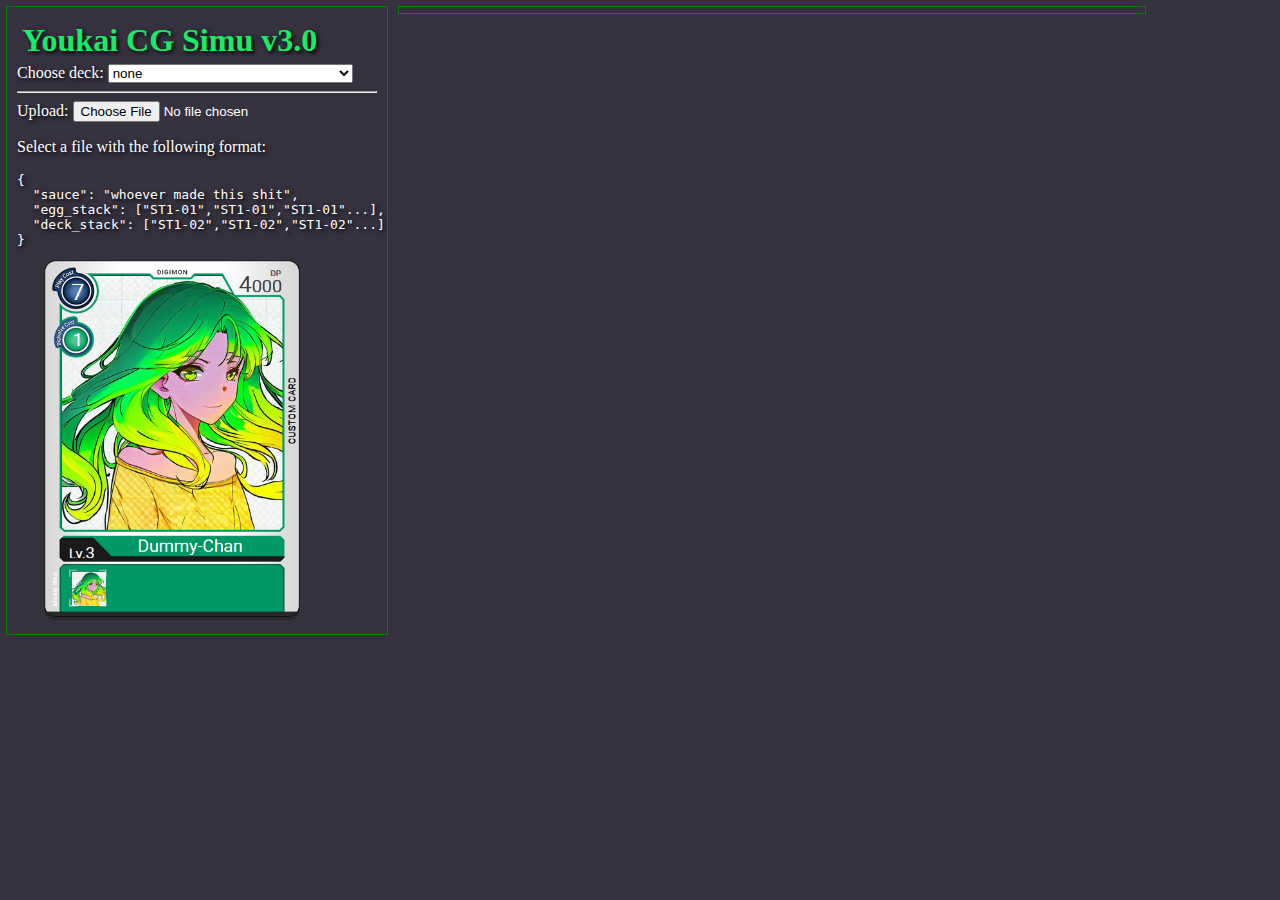
<file: index.html>
<!DOCTYPE html>
<html>
<head>
	<meta charset="utf-8" />
	<meta lang="pt-br" />
  <link href="favicon.ico" rel="icon" type="image/x-icon">
  <title>youkaiCG</title>
	<script src="js/jquery-3.6.0.min.js"></script>
	<script src="js/decks.js"></script>
  <link rel="stylesheet" type="text/css" href="css/index.css" />
</head>
<body>
	<div class="widow">
		<div class="fixer">
		<div class="flute">
			<h1 style="font-family: impact;">Youkai CG Simu v3.0</h1>
			<label for="dekusu">Choose deck:</label>
			<select name="dekusu" id="dekusu">
					<option value="">none</option>
					<option class="iroaka" value="st1">ST1 Gaia Red</option>
					<option class="iroao" value="st2">ST2 Cocytus Blue</option>
					<option class="irokiiro" value="st3">ST3 Heaven's Yellow</option>
					<option class="iromidori" value="st4">ST4 Giga Green</option>
					<option class="irokuro" value="st5">ST5 Machine Black</option>
					<option class="iromurasaki" value="st6">ST6 Venomous Violet</option>
					<option class="iroaka" value="st7">ST7 Gallantmon</option>
					<option class="iroao" value="st8">ST8 UlforceVeedramon</option>
					<option class="iromidori" value="st9">ST9 Ultimate Ancient Dragon</option>
					<option class="iromurasaki" value="st10">ST10 Parallel World Tactician</option>
					<option class="iroaka" value="st12">ST12 Jesmon</option>
					<option value="st13">ST13 RagnaLoardmon</option>
					<option class="iromurasaki" value="st14">ST14 Advanced Deck Set Beelzemon</option>
					<option class="irokuro" value="st15">ST15 Dragon of Courage</option>
					<option class="iromurasaki" value="st16">ST16 Wolf of Friendship</option>
					<option class="iroaka" value="bt11_Bird">BT11 Bird & Beast</option>
					<option class="irokuro" value="bt11_Galacticmon">BT11 Galacticmon</option>
					<option class="iromidori" value="bt11_Jijimon">BT11 Jijimon</option>
					<option class="irokuro" value="bt11_KingSukamon">BT11 KingSukamon</option>
					<option value="bt12_Arresterdramon">BT12 Arresterdramon</option>
					<option class="iroaka" value="bt12_Gallantmon">BT12 Gallantmon</option>
					<option class="iroao" value="bt12_Imperialdramon">BT12 Imperialdramon</option>
					<option class="irokiiro" value="bt12_ShineGreymon">BT12 ShineGreymon</option>
					<option class="iromurasaki" value="bt13_Belphemon">BT13 Belphemon</option>
					<option value="bt13_RoyalKnight">BT13 Royal Knight</option>
					<option class="iroao" value="bt13_MirageGaogomon_BurstMode">BT13 MirageGaogamon: Burst Mode</option>
					<option class="irokiiro" value="bt13_ShineGreymon_BurstMode">BT13 ShineGreymon: Burst Mode</option>
					<option class="iromurasaki" value="bt13_Ravemon_BurstMode">BT13 Ravemon: Burst Mode</option>
					<option class="iromidori" value="bt13_Rosemon_BurstMode">BT13 Rosemon: Burst Mode</option>
					<option class="irokuro" value="bt14_D-Brigade">BT14 D-Brigade</option>
					<option class="iromidori" value="bt14_LilymonACE">BT14 Lilymon ACE</option>
					<option class="iromurasaki" value="bt14_Loogamon">BT14 Loogamon</option>
					<option class="irokiiro" value="bt14_MagnaAngemonACE">BT14 MagnaAngemon ACE</option>
					<option class="iroaka" value="bt14_MetalGreymonACE">BT14 MetalGreymon ACE</option>
					<option class="iroao" value="bt14_ZudomonACE">BT14 Zudomon ACE</option>
					<option class="irokuro" value="ex4_OmnimonAlter-S">EX4 Omnimon Alter-S</option>
					<option class="iroao" value="ex4_GreyKnightsmon">EX4 GreyKnightsmon</option>
					<option class="iromurasaki" value="ex4_Ravemon">EX4 Ravemon</option>
					<option class="iromidori" value="ex4_AllianceLopmon">EX4 Alliance Lopmon & Terriermon</option>
					<option class="iromidori" value="rb1_Angoramon">RB1 Angoramon</option>
					<option class="iroaka" value="rb1_Gammamon">RB1 Gammamon</option>
					<option class="iroao" value="rb1_Jellymon">RB1 Jellymon</option>
				</select>
			<hr>
			<label for="miku">Upload:</label>
			<input id="file" name="miku" class="file-upload-button" type="file" />
			<p>Select a file with the following format:</p>
			<pre>{
  "sauce": "whoever made this shit",
  "egg_stack": ["ST1-01","ST1-01","ST1-01"...],
  "deck_stack": ["ST1-02","ST1-02","ST1-02"...]
}</pre>
			<img class="previa" src="img/dmc.png">
		</div>
		<div id="deckpreview">
			<div id="sample1"></div>
			<div id="sample2"></div>
			<div id="gamebtns">
				<a href="training.html" class="myButton">Training</a>
				<a href="game_bot.html" class="myButton">Bot Mode</a>
			</div>
		</div>
		</div>
	</div>	
</body>
</html>
<script>
	//document.addEventListener('contextmenu', event => event.preventDefault());
	let egg_stack = [];
	let deck_stack = [];
	function printEgg(value, index, array) {
		console.log(value);
		// Dividir a string usando o caractere "-"
		let partes = value.split("-");
		// A parte que você está procurando é a primeira parte do array resultante
		let prefix = partes[0];
		var imageParent = document.getElementById("sample1");
		var image = document.createElement("img");
		image.id = value;
		image.src = "assets/cards/default/" + prefix + "/" + value + ".webp";
		imageParent.appendChild(image);
	}
	function printDeck(value, index, array) {
		console.log(value);
		let partes = value.split("-");
		let prefix = partes[0];
		var imageParent = document.getElementById("sample2");
		var image = document.createElement("img");
		image.id = value;
		image.src = "assets/cards/default/" + prefix + "/" + value + ".webp";
		//image.src = "https://world.digimoncard.com/images/cardlist/card/" + value + ".png";
		imageParent.appendChild(image);
	}
	$("#dekusu").change(function(){
		let valor = $(this).val();  
		document.getElementById("sample1").innerHTML = "";
		document.getElementById("sample2").innerHTML = "";
		egg_stack = decks.find(x => x.id === valor).egg_stack;
		deck_stack = decks.find(y => y.id === valor).deck_stack;
		console.log("egg_stack");
		egg_stack.forEach(printEgg);
		console.log("deck_stack");
		deck_stack.forEach(printDeck);
		sessionStorage.setItem('tamago', egg_stack);
		sessionStorage.setItem('deku', deck_stack);
		$("#sample1").children('img').hover(function(){
			$(".previa").attr('src',$(this).attr('src'));
		});
		$("#sample2").children('img').hover(function(){
			$(".previa").attr('src',$(this).attr('src'));
		});
		document.getElementById('gamebtns').style.display = "initial";
	});
	$(document).on('change', '.file-upload-button', function(event) {
		var reader = new FileReader();
		reader.onload = function(event) {
			var jsonObj = JSON.parse(event.target.result);
			document.getElementById("sample1").innerHTML = "";
			document.getElementById("sample2").innerHTML = "";
			egg_stack = jsonObj.egg_stack;
			deck_stack = jsonObj.deck_stack;
			console.log("egg_stack");
			egg_stack.forEach(printEgg);
			console.log("deck_stack");
			deck_stack.forEach(printDeck);
			sessionStorage.setItem('tamago', egg_stack);
			sessionStorage.setItem('deku', deck_stack);
			$("#sample1").children('img').hover(function(){
				$(".previa").attr('src',$(this).attr('src'));
			});
			$("#sample2").children('img').hover(function(){
				$(".previa").attr('src',$(this).attr('src'));
			});
		}
		reader.readAsText(event.target.files[0]);
	});
</script>
</file>
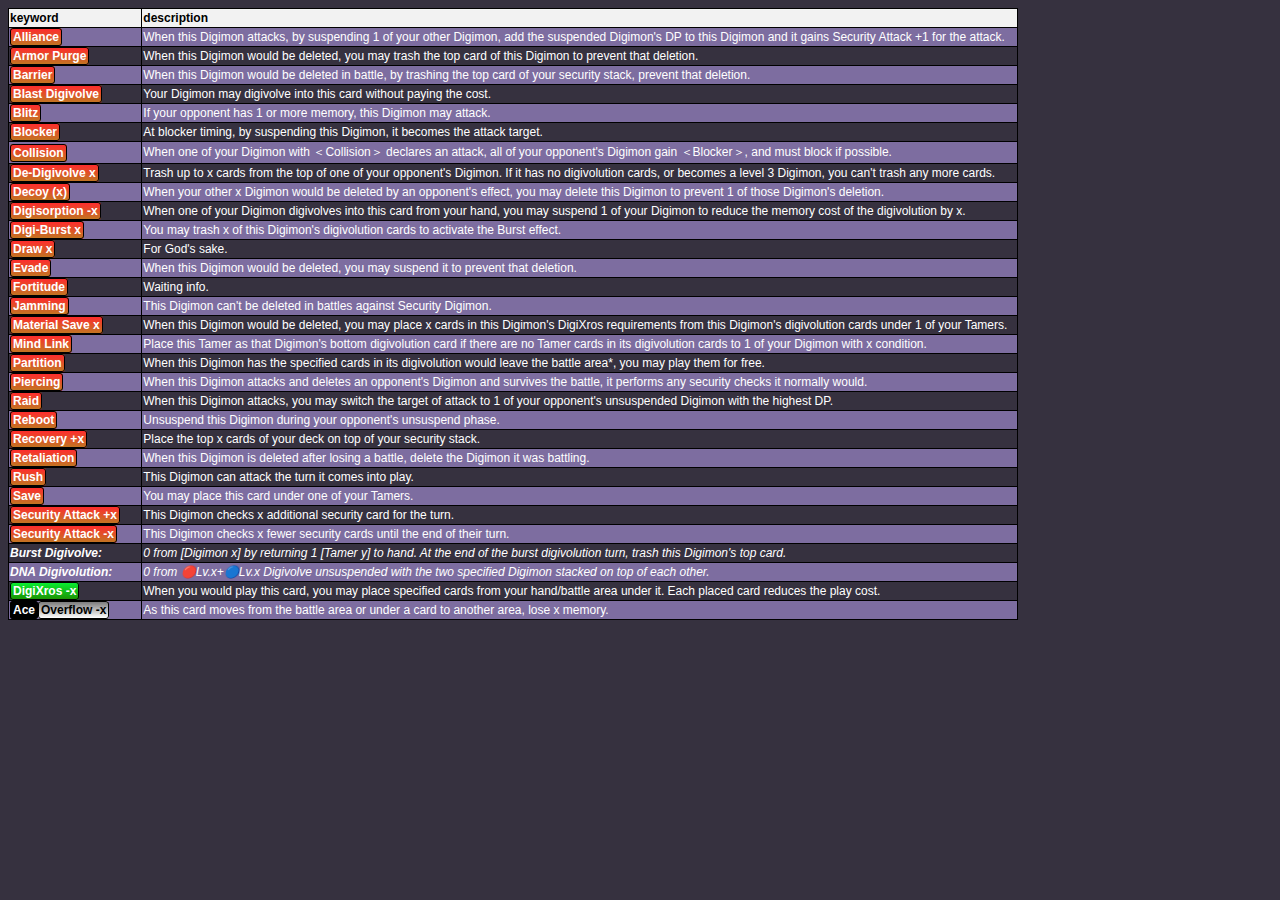
<file: glossary.html>
<!DOCTYPE html>
<html>
  <head>
    <style>
			body{
				background-color: #36313f;	
				font-size:12px;
				font-family: 'Trebuchet MS', sans-serif;
			}
			.keyword{
				background: rgb(195,116,34);
				background: linear-gradient(0deg, rgba(195,116,34,1) 0%, rgba(253,45,45,1) 100%);
				color:white;
				padding: 1px 2px;
				border:1px solid black;
				border-radius:3px;
			}
			.ace{
				background: black;
				color:white;
				padding: 1px 2px;
				border:1px solid black;
				border-radius:3px;
			}
			.xros{
				background: rgb(27,148,4);
        background: linear-gradient(0deg, rgba(27,148,4,1) 0%, rgba(9,235,48,1) 100%);
				color:white;
				padding: 1px 2px;
				border:1px solid black;
				border-radius:3px;
			}
			.overflow{
				background: rgb(255,255,255);
				background: linear-gradient(0deg, rgba(255,255,255,1) 0%, rgba(124,124,124,1) 100%);
				color:black;
				padding: 1px 2px;
				border:1px solid black;
				border-radius:3px;
			}
      table {
        border-collapse: collapse;
        width: 1010px;
      }
      th,td {
        border: 1px solid black;
        text-align: left;
        padding: 2px 1px;
				min-width:129px;
				color:white;
      }
			tr:nth-child(even) {
				background-color: rgba(144, 125, 185, 0.8);
			}
      th {
        background-color: #f2f2f2;
				color:black;
      }
    </style>
  </head>
  <body>
    <table>
      <tr>
        <th>keyword</th>
        <th>description</th>
      </tr>      
      <tr>
        <td><b class="keyword">Alliance</b></td>
        <td>When this Digimon attacks, by suspending 1 of your other Digimon, add the suspended Digimon's DP to this Digimon and it gains Security Attack +1 for the attack.</td>
      </tr>
      <tr>
        <td><b class="keyword">Armor Purge</b></td>
        <td>When this Digimon would be deleted, you may trash the top card of this Digimon to prevent that deletion.</td>
      </tr>
      <tr>
        <td><b class="keyword">Barrier</b></td>
        <td>When this Digimon would be deleted in battle, by trashing the top card of your security stack, prevent that deletion.</td>
      </tr>
      <tr>
        <td><b class="keyword">Blast Digivolve</b></td>
        <td>Your Digimon may digivolve into this card without paying the cost.</td>
      </tr>
      <tr>
        <td><b class="keyword">Blitz</b></td>
        <td>If your opponent has 1 or more memory, this Digimon may attack.</td>
      </tr>
      <tr>
        <td><b class="keyword">Blocker</b></td>
        <td>At blocker timing, by suspending this Digimon, it becomes the attack target.</td>
      </tr>
			<tr>
        <td><b class="keyword">Collision</b></td>
        <td>When one of your Digimon with ＜Collision＞ declares an attack, all of your opponent's Digimon gain ＜Blocker＞, and must block if possible.</td>
      </tr>
      <tr>
        <td><b class="keyword">De-Digivolve x</b></td>
        <td>Trash up to x cards from the top of one of your opponent's Digimon. If it has no digivolution cards, or becomes a level 3 Digimon, you can't trash any more cards.</td>
      </tr>
      <tr>
        <td><b class="keyword">Decoy (x)</b></td>
        <td>When your other x Digimon would be deleted by an opponent's effect, you may delete this Digimon to prevent 1 of those Digimon's deletion.</td>
      </tr>
      <tr>
        <td><b class="keyword">Digisorption -x</b></td>
        <td>When one of your Digimon digivolves into this card from your hand, you may suspend 1 of your Digimon to reduce the memory cost of the digivolution by x.</td>
      </tr>
      <tr>
        <td><b class="keyword">Digi-Burst x</b></td>
        <td>You may trash x of this Digimon's digivolution cards to activate the Burst effect.</td>
      </tr>
			<tr>
        <td><b class="keyword">Draw x</b></td>
        <td>For God's sake.</td>
      </tr>
      <tr>
        <td><b class="keyword">Evade</b></td>
        <td>When this Digimon would be deleted, you may suspend it to prevent that deletion.</td>
      </tr>
			<tr>
        <td><b class="keyword">Fortitude</b></td>
        <td>Waiting info.</td>
      </tr>
      <tr>
        <td><b class="keyword">Jamming</b></td>
        <td>This Digimon can't be deleted in battles against Security Digimon.</td>
      </tr>
      <tr>
        <td><b class="keyword">Material Save x</b></td>
        <td>When this Digimon would be deleted, you may place x cards in this Digimon's DigiXros requirements from this Digimon's digivolution cards under 1 of your Tamers.</td>
      </tr>
      <tr>
        <td><b class="keyword">Mind Link</b></td>
        <td>Place this Tamer as that Digimon's bottom digivolution card if there are no Tamer cards in its digivolution cards to 1 of your Digimon with x condition.</td>
      </tr>
			<tr>
        <td><b class="keyword">Partition</b></td>
        <td>When this Digimon has the specified cards in its digivolution would leave the battle area*, you may play them for free. </td>
      </tr>
      <tr>
        <td><b class="keyword">Piercing</b></td>
        <td>When this Digimon attacks and deletes an opponent's Digimon and survives the battle, it performs any security checks it normally would.</td>
      </tr>
      <tr>
        <td><b class="keyword">Raid</b></td>
        <td>When this Digimon attacks, you may switch the target of attack to 1 of your opponent's unsuspended Digimon with the highest DP.</td>
      </tr>
      <tr>
        <td><b class="keyword">Reboot</b></td>
        <td>Unsuspend this Digimon during your opponent's unsuspend phase.</td>
      </tr>
      <tr>
        <td><b class="keyword">Recovery +x</b></td>
        <td>Place the top x cards of your deck on top of your security stack.</td>
      </tr>
      <tr>
        <td><b class="keyword">Retaliation</b></td>
        <td>When this Digimon is deleted after losing a battle, delete the Digimon it was battling.</td>
      </tr>
      <tr>
        <td><b class="keyword">Rush</b></td>
        <td>This Digimon can attack the turn it comes into play.</td>
      </tr>
      <tr>
        <td><b class="keyword">Save</b></td>
        <td>You may place this card under one of your Tamers.</td>
      </tr>
      <tr>
        <td><b class="keyword">Security Attack +x</b></td>
        <td>This Digimon checks x additional security card for the turn.</td>
      </tr>
      <tr>
        <td><b class="keyword">Security Attack -x</b></td>
        <td>This Digimon checks x fewer security cards until the end of their turn.</td>
      </tr>
			<tr>
        <td><i><b>Burst Digivolve:</b></i></td>
        <td><i>0 from [Digimon x] by returning 1 [Tamer y] to hand. At the end of the burst digivolution turn, trash this Digimon's top card.</i></td>
      </tr>
			<tr>
        <td><i><b>DNA Digivolution:</b></i></td>
        <td><i>0 from 🔴Lv.x+🔵Lv.x Digivolve unsuspended with the two specified Digimon stacked on top of each other.</i></td>
      </tr>
			<tr>
        <td><b class="xros">DigiXros -x</b></td>
        <td>When you would play this card, you may place specified cards from your hand/battle area under it. Each placed card reduces the play cost.</td>
      </tr>
			
			<tr>
        <td><b class="ace">Ace</b><b class="overflow">Overflow -x</b></td>
        <td>As this card moves from the battle area or under a card to another area, lose x memory.</td>
      </tr>
    </table>
  </body>
</html>
</file>
<file: css/index.css>
body{
  padding: 0;
  margin: 0;
	background-color: #36313f;	
}
h1{
	margin:5px;
	color: #13ed67;
}
#deckpreview{
	float:left;
	margin: 5px;
	width:740px;
	border: 1px solid green;
	padding:3px;
}
#sample1 img, #sample2 img{
	height:90px;
	margin:1px;
}
.widow{
	margin:0;
	width:1180px;
	height:650px;
	color: white;
	padding:1px;
	background-color: #36313f;
	text-shadow: 2px 2px 4px #000000;
}
.flute{		
	float:left;
	width: 360px;
	margin: 5px;
	padding: 10px;
	border: 1px solid green;
}
#gamebtns{
	display:none;
}
.previa{
	margin-left:27px;
	max-height: 360px;
	border-radius: 10px;
}
.iroaka{background-color:#F0CECC;}
.iromidori{background-color:#D5F0CC;}
.irokiiro{background-color:#EFF0CC;}
.iromurasaki{background-color:#E4CCF0;}
.irokuro{background-color:#5F5F5F;color:white}
.iroao{background-color:#CCD0F0}
.myButton {
	background-color:#44c767;
	border-radius:5px;
	display:inline-block;
	cursor:pointer;
	color:#ffffff;
	font-family:Arial;
	font-size:12px;
	padding:2px 8px;
	text-decoration:none;
	text-shadow:0px 1px 0px #c70067;
}
.myButton:hover {
	background-color:#5cbf2a;
}
.myButton:active {
	position:relative;
	top:1px;
}
</file>
